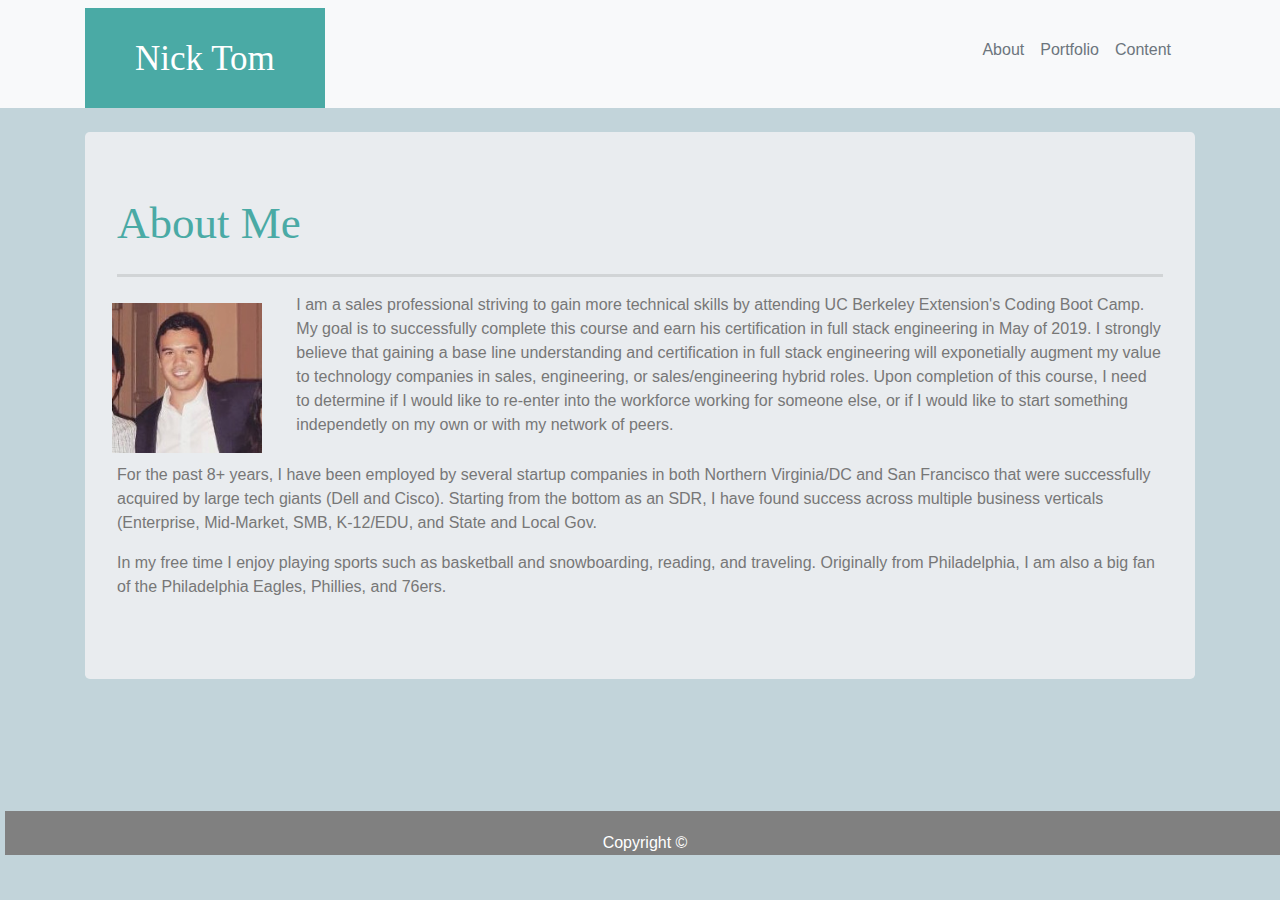
<file: index.html>
<!doctype html>
<html lang="en">
  <head>
    <!-- Required meta tags -->
    <meta charset="utf-8">
    <meta name="viewport" content="width=device-width, initial-scale=1, shrink-to-fit=no">

    <!-- Bootstrap CSS -->
    <link rel="stylesheet" href="https://stackpath.bootstrapcdn.com/bootstrap/4.3.1/css/bootstrap.min.css" integrity="sha384-ggOyR0iXCbMQv3Xipma34MD+dH/1fQ784/j6cY/iJTQUOhcWr7x9JvoRxT2MZw1T" crossorigin="anonymous">

    <link rel="stylesheet" href="style.css">

    <title>Nick Tom's Portfolio</title>
  </head>
  <body>
      
                <nav class="navbar navbar-expand-lg navbar-dark bg-light">
                        <div class="container">
                        <a class="navbar-brand"><p class="text-justify">Nick Tom</p></a>
                        <div class="navbar" id="navbarNav">
                          <ul class="navbar-nav ml-auto">
                            <li class="nav-item">
                              <a class="nav-link" href="#"><p class="text-secondary">About </p><span class="sr-only">(current)</span></a>
                            </li>
                            <li class="nav-item">
                              <a class="nav-link" href="#"><p class="text-secondary">Portfolio</p></a>
                            </li>
                            <li class="nav-item">
                              <a class="nav-link" href="#"><p class="text-secondary">Content</p></a>
                            </li>
                          </ul>
                        </div>
                        
                        </div>
                      
                      </nav>
                    
                    
                    <br>
                    <div class="container container-small">

                      
                        <div class="jumbotron">
                            <div class="row">
                              <div class="col-3"><h1>About Me</h1></div>
                              <div class="col-3"></div>
                              <div class="col-3"></div>
                            
                            </div>
                            <hr>
                            
                            <div class="row">
                              <div class="col-2"><img src="images/0.jpeg" width=150px height=150px></div>
                              <div class="col-10">I am a sales professional striving to gain more technical skills by attending UC Berkeley Extension's Coding Boot Camp. My goal is to successfully complete this course and earn his certification in full stack engineering in May of 2019. I strongly believe that gaining a base line understanding and certification in full stack engineering will exponetially augment my value to technology companies in sales, engineering, or sales/engineering hybrid roles. Upon completion of this course, I need to determine if I would like to re-enter into the workforce working for someone else, or if I would like to start something independetly on my own or with my network of peers.</div>
                            </div>
                            <div class="row">
                              <div class="col-12"><p>For the past 8+ years, I have been employed by several startup companies in both Northern Virginia/DC and San Francisco that were successfully acquired by large tech giants (Dell and Cisco). Starting from the bottom as an SDR, I have found success across multiple business verticals (Enterprise, Mid-Market, SMB, K-12/EDU, and State and Local Gov.</p>
                                <p>In my free time I enjoy playing sports such as basketball and snowboarding, reading, and traveling. Originally from Philadelphia, I am also a big fan of the Philadelphia Eagles, Phillies, and 76ers.</p></div>
                            </div>
                    </div>
                  </div>

                  <footer>
                    <div class="container">
                      Copyright &copy; 
                    </div>
                  </footer>
                    </nav>
                      

    <!-- Optional JavaScript -->
    <!-- jQuery first, then Popper.js, then Bootstrap JS -->
    <script src="https://code.jquery.com/jquery-3.3.1.slim.min.js" integrity="sha384-q8i/X+965DzO0rT7abK41JStQIAqVgRVzpbzo5smXKp4YfRvH+8abtTE1Pi6jizo" crossorigin="anonymous"></script>
    <script src="https://cdnjs.cloudflare.com/ajax/libs/popper.js/1.14.7/umd/popper.min.js" integrity="sha384-UO2eT0CpHqdSJQ6hJty5KVphtPhzWj9WO1clHTMGa3JDZwrnQq4sF86dIHNDz0W1" crossorigin="anonymous"></script>
    <script src="https://stackpath.bootstrapcdn.com/bootstrap/4.3.1/js/bootstrap.min.js" integrity="sha384-JjSmVgyd0p3pXB1rRibZUAYoIIy6OrQ6VrjIEaFf/nJGzIxFDsf4x0xIM+B07jRM" crossorigin="anonymous"></script>
  </body>
</html>
</file>
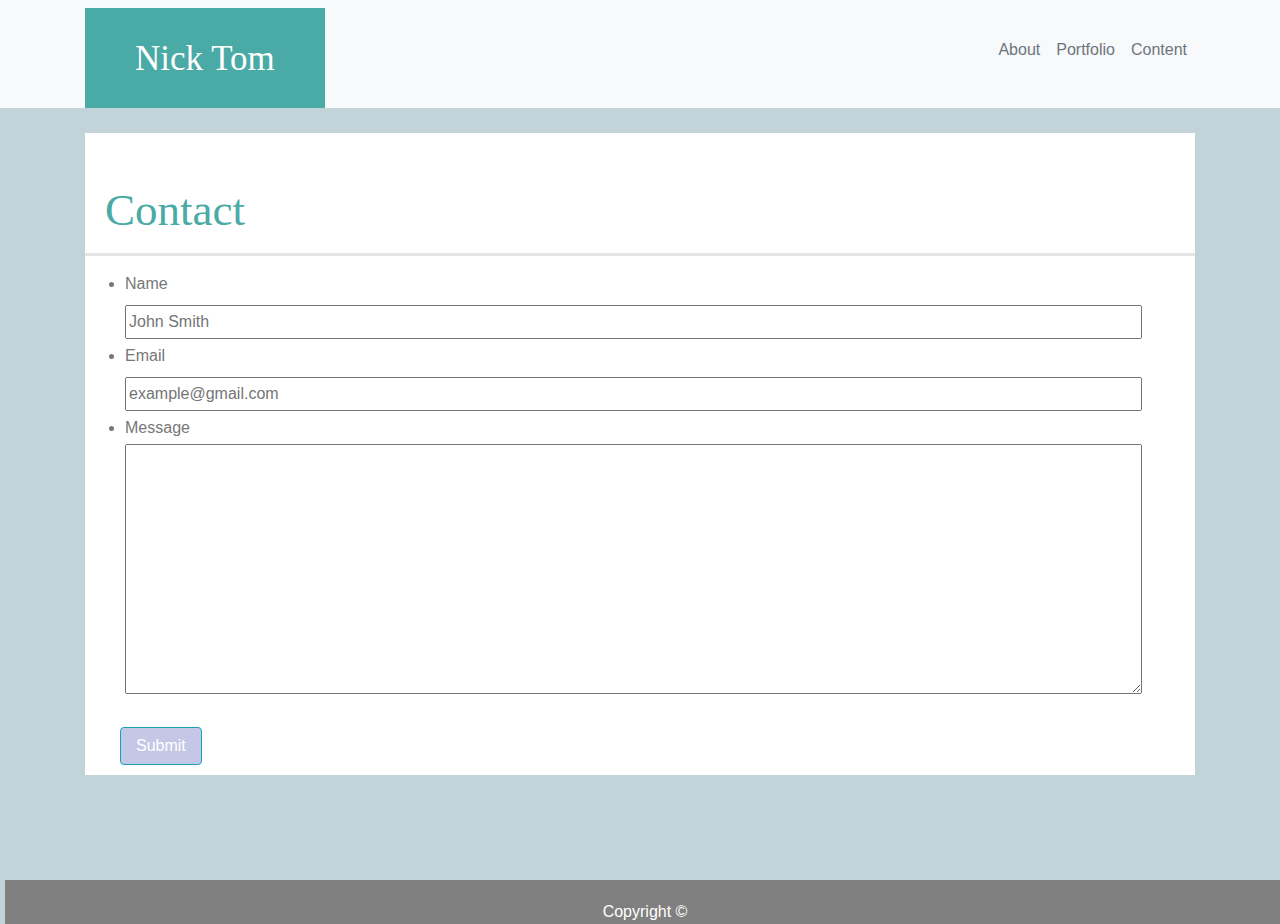
<file: contact.html>
<!doctype html>
<html lang="en-us">

<head>
  <meta charset="UTF-8">
  <title>Contact | Your Name</title>

  <link rel="stylesheet" href="https://stackpath.bootstrapcdn.com/bootstrap/4.3.1/css/bootstrap.min.css" integrity="sha384-ggOyR0iXCbMQv3Xipma34MD+dH/1fQ784/j6cY/iJTQUOhcWr7x9JvoRxT2MZw1T" crossorigin="anonymous">
  <link rel="stylesheet" type="text/css" href="style.css">
</head>

<body>

    <nav class="navbar navbar-expand-lg navbar-dark bg-light">
        <div class="container">
        <a class="navbar-brand"><p class="text-justify">Nick Tom</p></a>
        <button class="navbar-toggler" type="button" data-toggle="collapse" data-target="#navbarNav" aria-controls="navbarNav" aria-expanded="false" aria-label="Toggle navigation">
          <span class="navbar-toggler-icon"></span>
        </button>
        <div class="collapse navbar-collapse" id="navbarNav">
          <ul class="navbar-nav ml-auto">
            <li class="nav-item">
              <a class="nav-link" href="#"><p class="text-secondary">About </p><span class="sr-only">(current)</span></a>
            </li>
            <li class="nav-item">
              <a class="nav-link" href="#"><p class="text-secondary">Portfolio</p></a>
            </li>
            <li class="nav-item">
              <a class="nav-link" href="#"><p class="text-secondary">Content</p></a>
            </li>
          </ul>
        </div>
        
        </div>
      
      </nav>

  <div id="main-container" class="container">
    <section class="main-section">
      <h1 class="contact">Contact</h1>
      <hr>

      <form id="contact-form">
        <ul>
          <li>
            <label for="name">Name</label>
            <input type="text" id="name" name="name" placeholder="John Smith" required="required">
          </li>
          <li>
            <label for="email">Email</label>
            <input type="email" id="email" name="email" placeholder="example@gmail.com" required="required">
          </li>
          <li>
            <label for="message">Message</label>
            <textarea id="message" name="message" required="required"></textarea>
          </li>
        </ul>
        <button type="button" class="btn btn-info">Submit</button>
      </form>

    </section>

  </div>

  <footer>
    <div class="container">
      Copyright &copy; 
    </div>
  </footer>
</body>

</html>
</file>
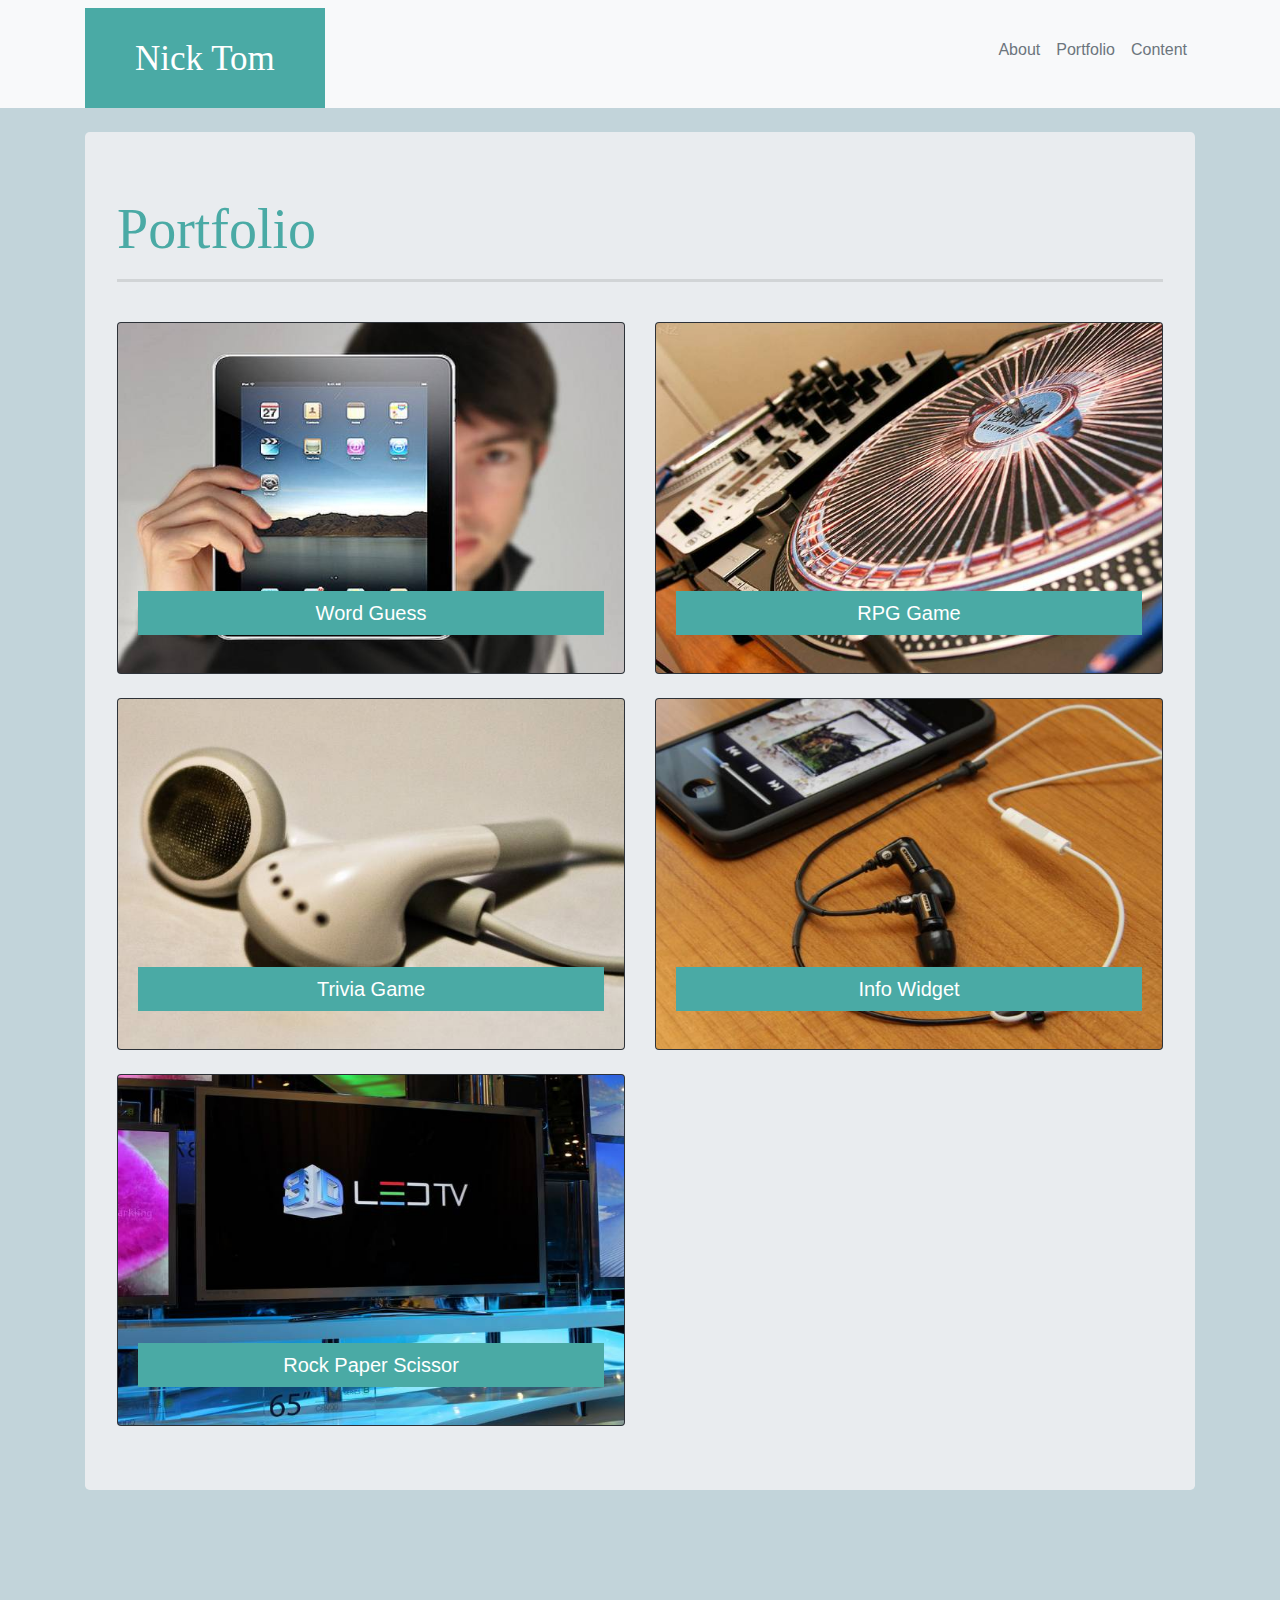
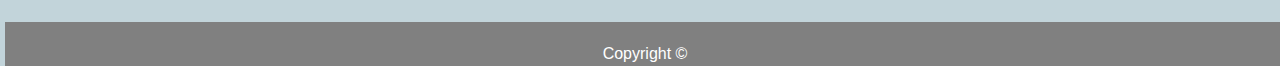
<file: portfolio.html>
<!doctype html>
<html lang="en">

<head>
  <!-- Required meta tags -->
  <meta charset="utf-8">
  <meta name="viewport" content="width=device-width, initial-scale=1, shrink-to-fit=no">

  <!-- Bootstrap CSS -->
  <link rel="stylesheet" href="https://stackpath.bootstrapcdn.com/bootstrap/4.3.1/css/bootstrap.min.css"
    integrity="sha384-ggOyR0iXCbMQv3Xipma34MD+dH/1fQ784/j6cY/iJTQUOhcWr7x9JvoRxT2MZw1T" crossorigin="anonymous">

  <link rel="stylesheet" href="style.css">

  <title>Nick Tom's Portfolio</title>
</head>

<body>

  <nav class="navbar navbar-expand-lg navbar-dark bg-light">
    <div class="container">
      <a class="navbar-brand">
        <p class="text-justify">Nick Tom</p>
      </a>
      <button class="navbar-toggler" type="button" data-toggle="collapse" data-target="#navbarNav"
        aria-controls="navbarNav" aria-expanded="false" aria-label="Toggle navigation">
        <span class="navbar-toggler-icon"></span>
      </button>
      <div class="collapse navbar-collapse" id="navbarNav">
        <ul class="navbar-nav ml-auto">
          <li class="nav-item">
            <a class="nav-link" href="#">
              <p class="text-secondary">About </p><span class="sr-only">(current)</span>
            </a>
          </li>
          <li class="nav-item">
            <a class="nav-link" href="#">
              <p class="text-secondary">Portfolio</p>
            </a>
          </li>
          <li class="nav-item">
            <a class="nav-link" href="#">
              <p class="text-secondary">Content</p>
            </a>
          </li>
        </ul>
      </div>
    </div>
  </nav>
  <br>
 
  <div class="container">
      <div class="jumbotron">
          <h1 class="display-4">Portfolio</h1>
          <hr>
          <br>
        
      <div class="row">
          <div class="col-6">
              <div class="card bg-dark text-white">
                  <img src="images/technics-q-c-640-480-1.jpg" class="card-img" alt="...">
                  <div class="card-img-overlay">
                    <h5 class="card-title">Word Guess</h5>
                  </div>
                </div>
          </div>
          <div class="col-6">
    <div class="card bg-dark text-white">
      <img src="images/technics-q-c-640-480-2.jpg" class="card-img" alt="...">
      <div class="card-img-overlay">
        <h5 class="card-title">RPG Game</h5>
      </div>
    </div>
  </div>
  </div>
  <br>
  <div class="row">
      <div class="col-6">
          <div class="card bg-dark text-white">
              <img src="images/technics-q-c-640-480-5.jpg" class="card-img" alt="...">
              <div class="card-img-overlay">
                <h5 class="card-title">Trivia Game</h5>
              </div>
            </div>
      </div>
      <div class="col-6">
<div class="card bg-dark text-white">
  <img src="images/technics-q-c-640-480-7.jpg" class="card-img" alt="...">
  <div class="card-img-overlay">
    <h5 class="card-title">Info Widget</h5>
  </div>
</div>
</div>
</div>
<br>
<div class="row">
    <div class="col-6">
        <div class="card bg-dark text-white">
            <img src="images/technics-q-c-640-480-9.jpg" class="card-img" alt="...">
            <div class="card-img-overlay">
              <h5 class="card-title">Rock Paper Scissor</h5>
            </div>
          </div>
    </div>
</div>

  </div>
</div>
  <footer>
    <div class="container">
      Copyright &copy; 
    </div>
  </footer>


  <!-- Optional JavaScript -->
  <!-- jQuery first, then Popper.js, then Bootstrap JS -->
  <script src="https://code.jquery.com/jquery-3.3.1.slim.min.js"
    integrity="sha384-q8i/X+965DzO0rT7abK41JStQIAqVgRVzpbzo5smXKp4YfRvH+8abtTE1Pi6jizo"
    crossorigin="anonymous"></script>
  <script src="https://cdnjs.cloudflare.com/ajax/libs/popper.js/1.14.7/umd/popper.min.js"
    integrity="sha384-UO2eT0CpHqdSJQ6hJty5KVphtPhzWj9WO1clHTMGa3JDZwrnQq4sF86dIHNDz0W1"
    crossorigin="anonymous"></script>
  <script src="https://stackpath.bootstrapcdn.com/bootstrap/4.3.1/js/bootstrap.min.js"
    integrity="sha384-JjSmVgyd0p3pXB1rRibZUAYoIIy6OrQ6VrjIEaFf/nJGzIxFDsf4x0xIM+B07jRM"
    crossorigin="anonymous"></script>
</body>

</html>
</file>
<file: style.css>
body{
    background:rgb(194, 212, 218);
    color: #777777;
    font-family: 'Arial', 'Helvetica Neue', Helvetica, sans-serif;
}

.text-secondary{
    color: #777777;
    font-family: 'Arial', 'Helvetica Neue', Helvetica, sans-serif;
    font-size: 40px:
}

.col-2{
    padding: 10px;
}

hr {
    border-width: 3px;
}

.navbar-brand{
    height: 100px;
    padding-top: 25px;
    padding-left: 50px;
    padding-bottom: 50px;
    padding-right: 50px;
    margin-bottom: 0px;
    font-size: 35px;
    background-color: #4aaaa5;
    font-family: Georgia, 'Times New Roman', Times, serif;
}

.navbar.navbar-expand-lg.navbar-dark.bg-light {
    padding-bottom: 0px;
}

.text-justify{
    color: white;
    font-family: Georgia, 'Times New Roman', Times, serif;
}

h1{
    font-size: 45px;
    color: #4aaaa5;
    font-family: 'Georgia', Times, Times New Roman, serif;

}

.jumbotron {
    font-family: 'Arial', 'Helvetica Neue', Helvetica, sans-serif;
}

.navbar.fixed-bottom.navbar-faded.bg-faded{
    margin: 5px;
    background-color: gray;
    font-family: 'Arial', 'Helvetica Neue', Helvetica, sans-serif;
    color: white;
    
}

.contact{
    font-size: 45px;
    padding-left: 20px;
    font-family: Georgia, 'Times New Roman', Times, serif;
}
#main-container{
    width: 90%;
}

label{
    width: 854px;
    height: 20px;
}

input{
    width: 95%;
    height: 34px;
    margin-top: 5px;
    margin-bottom: 5px;
}

#message{
    width: 95%;
    height: 250px;
}

.main-section{
    background-color: white;
    margin-top: 25px;
    padding-top: 50px;
    width: auto;
    height: auto;
}

.btn.btn-info{
    background-color: #c4c8e6;
    margin: 10px;
    margin-left: 35px;
    padding-left: 15px;
    padding-right: 15px;
}

footer{
    position: relative;
    top: 100px;
    width: 100%;
    text-align: center;
    padding-top: 20px;
    background-color: gray;
    color: white;
    margin-right: 5px;
    margin-left: 5px;
    margin-top: 5px;
}

.card-title{
    position: relative;
    top: 80%;
    width: auto;
    text-align: center;
    color: white;
    font-size: 20px;
    background-color: #4aaaa5;
    font-style: 'Arial', 'Helvetica Neue', Helvetica, sans-serif;
    padding: 10px;
    padding-left: 10px
}

.card-img{
    width: 506px;
    height: 350px;
    width: auto;
}

@media (max-width: 980px) {
    body{
        background:rgb(194, 212, 218);
        color: #777777;
        font-family: 'Arial', 'Helvetica Neue', Helvetica, sans-serif;
    }

    navlink{
        margin-right: 50px;
    }
    .col-10{
        clea: right;
    }
    
    .text-secondary{
        color: #777777;
        font-family: 'Arial', 'Helvetica Neue', Helvetica, sans-serif;
        font-size: 40px:
        margin-right: 100px;
    }
    
    .col-2{
        padding: 10px;
    }
    
    hr {
        border-width: 3px;
    }
    
    .navbar-brand{
        height: 75px;
        padding-top: 25px;
        padding-left: 50px;
        padding-bottom: 50px;
        padding-right: 50px;
        margin-bottom: 0px;
        font-size: 35px;
        background-color: #4aaaa5;
        font-family: Georgia, 'Times New Roman', Times, serif;
    }
    
    .navbar.navbar-expand-lg.navbar-dark.bg-light {
        padding-bottom: 0px;
        margin-left: 100px;
    }
    
    .text-justify{
        color: white;
        font-family: Georgia, 'Times New Roman', Times, serif;
    }
    
    h1{
        font-size: 45px;
        color: #4aaaa5;
        font-family: 'Georgia', Times, Times New Roman, serif;
    
    }
    
    .jumbotron {
        font-family: 'Arial', 'Helvetica Neue', Helvetica, sans-serif;
    }
    
    .navbar.fixed-bottom.navbar-faded.bg-faded{
        margin: 5px;
        background-color: gray;
        font-family: 'Arial', 'Helvetica Neue', Helvetica, sans-serif;
        color: white;
        
    }
    
    .contact{
        font-size: 45px;
        padding-left: 20px;
        font-family: Georgia, 'Times New Roman', Times, serif;
    }
    #main-container{
        width: 90%;
    }
    
    label{
        width: 854px;
        height: 20px;
    }
    
    input{
        width: 95%;
        height: 34px;
        margin-top: 5px;
        margin-bottom: 5px;
    }
    
    #message{
        width: 95%;
        height: 250px;
    }
    
    .main-section{
        background-color: white;
        margin-top: 25px;
        padding-top: 50px;
        width: auto;
        height: auto;
    }
    
    .btn.btn-info{
        background-color: #c4c8e6;
        margin: 10px;
        margin-left: 35px;
        padding-left: 15px;
        padding-right: 15px;
    }
    
    footer{
        position: relative;
        top: 100px;
        width: 100%;
        text-align: center;
        padding-top: 20px;
        background-color: gray;
        color: white;
        margin-right: 5px;
        margin-left: 5px;
        margin-top: 5px;
    }
    
    .card-title{
        position: relative;
        top: 80%;
        width: auto;
        text-align: center;
        color: white;
        font-size: 20px;
        background-color: #4aaaa5;
        font-style: 'Arial', 'Helvetica Neue', Helvetica, sans-serif;
        padding: 10px;
        padding-left: 10px
    }
    
    .card-img{
        width: 506px;
        height: 350px;
        width: auto;
    }

}

@media (max-width: 768px) {}

@media (max-width: 640px) {}
</file>
